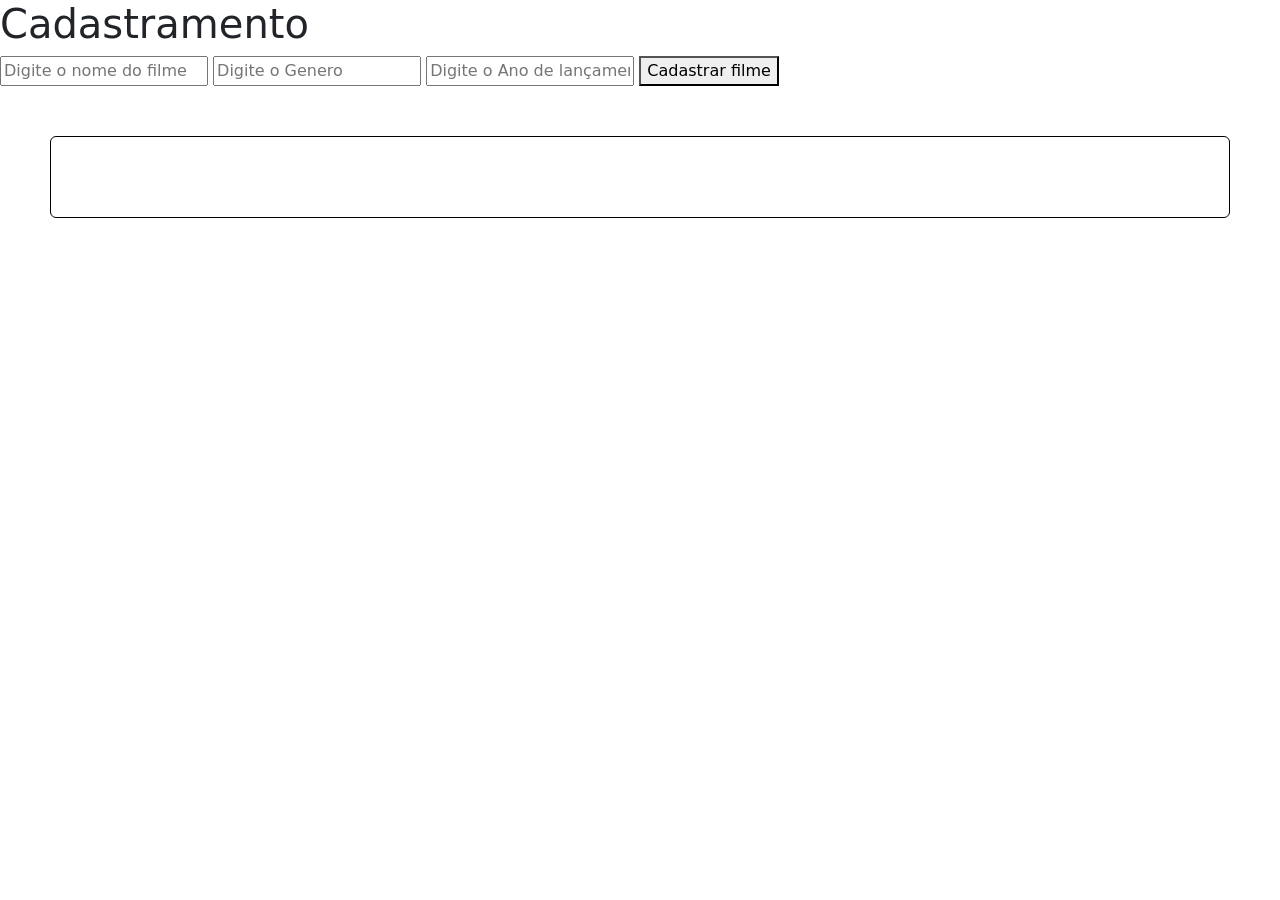
<file: Aula 11/atividae/cadastro_filmes.html>
<!DOCTYPE html>
<html lang="pt-BR">

<head>
    <meta charset="UTF-8">
    <title>Exercicios dom</title>
    <link rel="stylesheet" href="css/style.css">
    <link href="https://cdn.jsdelivr.net/npm/bootstrap@5.3.8/dist/css/bootstrap.min.css" rel="stylesheet"
        integrity="sha384-sRIl4kxILFvY47J16cr9ZwB07vP4J8+LH7qKQnuqkuIAvNWLzeN8tE5YBujZqJLB" crossorigin="anonymous">
</head>

<body>
    <h1>Cadastramento</h1>
    <div id="inputs">
    <input id="input_nome" type="text" placeholder="Digite o nome do filme">
    <input id="input_genero" type="text" placeholder="Digite o Genero">
    <input id="input_ano" type="text" placeholder="Digite o Ano de lançamento">
    <button onclick="criarCard()">Cadastrar filme</button>
    </div>



    <div class="card"; id="area_filme"></div>

    <script src="js/script.js"></script>
</body>

</html>
</file>
<file: Aula 11/atividae/css/style.css>
body{
    background-color:white;
}
h1{
    justify-self: center;
}
#inputs{ justify-self: center;
}
#area_filme{
border: 1px, solid, black;
}
#area_filme.card {
    display: grid;
    height: auto;
    margin: 50px;
    flex-direction: row;
    padding: 40px;
    grid-template-columns: repeat(3, 1fr); 

}

#card_filme.card-body {
    margin: 10px;
    border-radius: 20px;
    border: 5px, solid, black;
    padding: 20px;
    max-width:300px;

}
</file>
